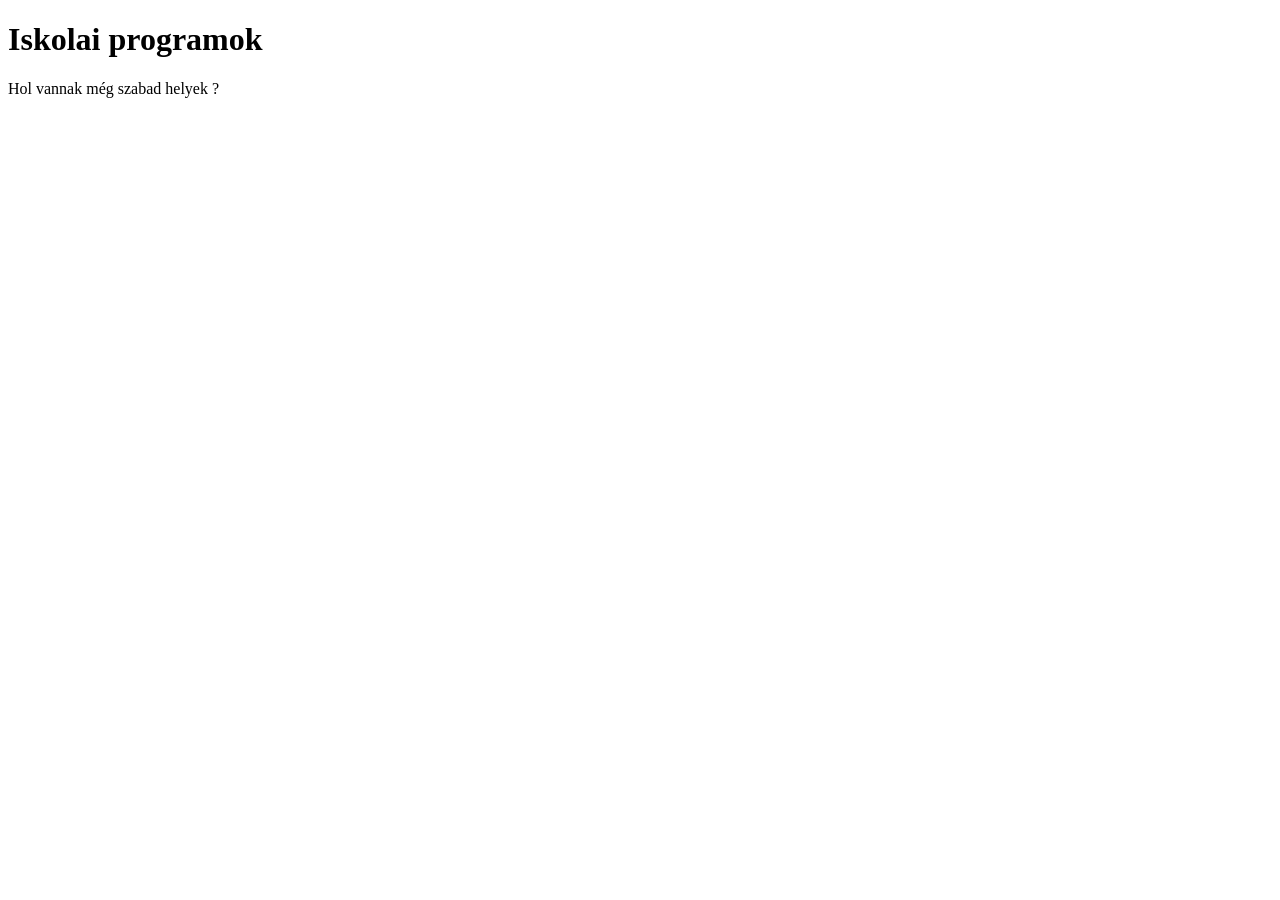
<file: index.html>
<!doctype html>
<html lang="en">
  <head>
    <meta charset="UTF-8" />
    <link rel="icon" type="image/svg+xml" href="/favicon.svg" />
    <meta name="viewport" content="width=device-width, initial-scale=1.0" />
    <title>programs_vite</title>
  </head>
  <body>
    <div>
      <header onclick="onCategClick(event)"></header>
      <h1>Iskolai programok</h1>
      <div class="info">
        <p>Hol vannak még szabad helyek ?</p>
        <i data-lucide="square-chevron-right" class="btn" onclick="availablePrograms()"></i>
      </div>

      <div class="programs"></div>
    </div>

    <footer></footer>

    <script type="module" src="/src/main.js"></script>
  </body>
</html>
</file>
